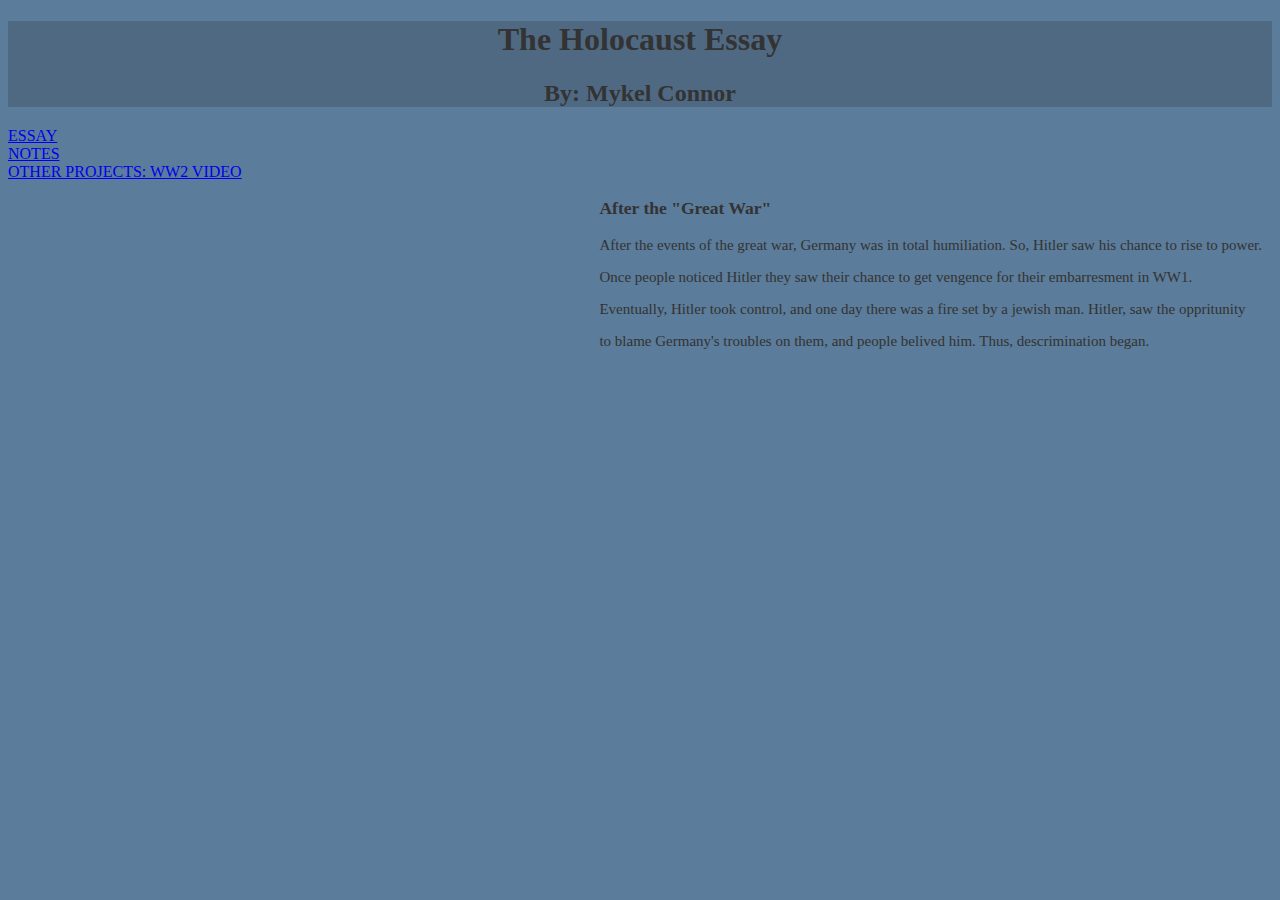
<file: index.html>
<!DOCTYPE html>

<html>
  <div class="wrapper">
    <head>
      <link rel="stylesheet" href="style.css">
      <div class="header">
        <div class="titleHeader">
          <title>The Holocaust By: Mykel C.</title>
          <h1>The Holocaust Essay</h1>
          <h2>By: Mykel Connor</h2>
        </div>
      </div>
    </head>
    <body>
       <div class="body">
         <div class="nav">
           <a href="https://entrenched-mmc.github.io/The-Holocaust-Info/">ESSAY</a>
           <br>
           <a href="https://entrenched-mmc.github.io/The-Holocaust-Info/extras/notes.html">NOTES</a>
           <br>
           <a href="https://entrenched-mmc.github.io/The-Holocaust-Info/projects/video-project.html">OTHER PROJECTS: WW2 VIDEO</a>
         </div>
        <div class="mainBody">
          <h3>After the "Great War"</h3>
          <p>After the events of the great war, Germany was in total humiliation. So, Hitler saw his chance to rise to power.</p>
          <p>Once people noticed Hitler they saw their chance to get vengence for their embarresment in WW1.</p>
          <p>Eventually, Hitler took control, and one day there was a fire set by a jewish man. Hitler, saw the oppritunity</p>
          <p>to blame Germany's troubles on them, and people belived him. Thus, descrimination began.</p>
        </div>
       </div>
    </body>
  </div>
</html>
</file>
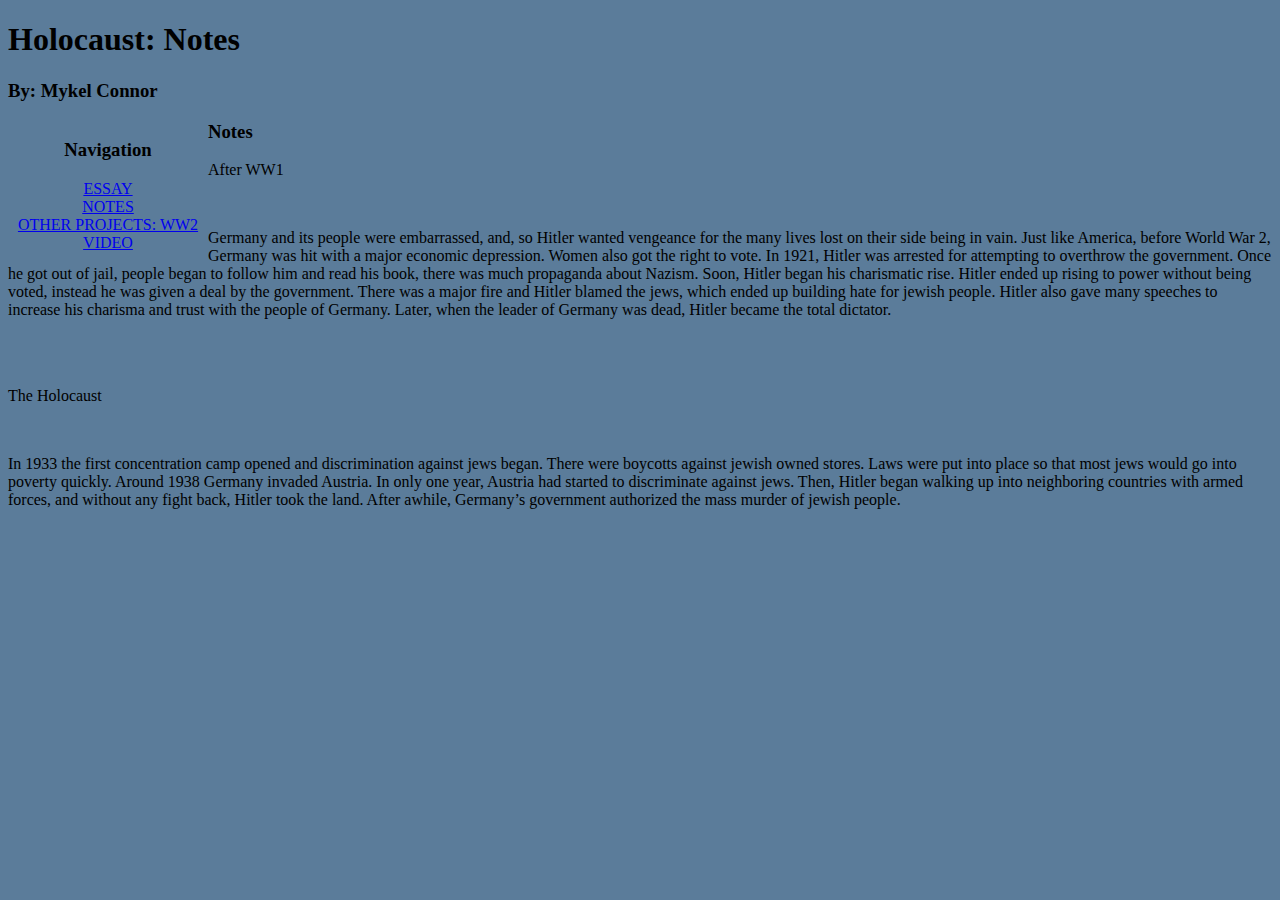
<file: extras/notes.html>
<!DOCTYPE html>

<html>
  <div class="wrapper">
    <head>
      <link rel="stylesheet" href="notes.css">
      <title>Holocaust: Notes</title>
    </head>
    <body>
      <div class="header">
        <h1>Holocaust: Notes</h1>
        <h3>By: Mykel Connor</h3>
      </div>
      <div class="body">
        <div class="sideBody">
          <h3>Navigation</h3>
          <div class="nav">
            <a href="https://entrenched-mmc.github.io/The-Holocaust-Info/">ESSAY</a>
            <br>
            <a href="https://entrenched-mmc.github.io/The-Holocaust-Info/extras/notes.html">NOTES</a>
            <br>
            <a href="https://entrenched-mmc.github.io/The-Holocaust-Info/projects/video-project.html">OTHER PROJECTS: WW2 VIDEO</a>
          </div>
        </div>
        <div class="mainBody">
          <h3>Notes</h3>
          <p>After WW1</p>
          <br>
          <p>Germany and its people were embarrassed, and, so Hitler wanted vengeance for the many lives lost on their side being in vain. Just like America, before World War 2, Germany was hit with a major economic depression. Women also got the right to vote. In 1921, Hitler was arrested for attempting to overthrow the government. Once he got out of jail, people began to follow him and read his book, there was much propaganda about Nazism. Soon, Hitler began his charismatic rise. Hitler ended up rising to power without being voted, instead he was given a deal by the government. There was a major fire and Hitler blamed the jews, which ended up building hate for jewish people. Hitler also gave many speeches to increase his charisma and trust with the people of Germany. Later, when the leader of Germany was dead, Hitler became the total dictator.</p>
          <br>
          <br>
          <p>The Holocaust</p>
          <br>
          <p>  In 1933 the first concentration camp opened and discrimination against jews began. There were boycotts against jewish owned stores. Laws were put into place so that most jews would go into poverty quickly. Around 1938 Germany invaded Austria. In only one year, Austria had started to discriminate against jews. Then, Hitler began walking up into neighboring countries with armed forces, and without any fight back, Hitler took the land. After awhile, Germany’s government authorized the mass murder of jewish people.</p>
        </div>
      </div>
    </body>
  </div>
</html>
</file>
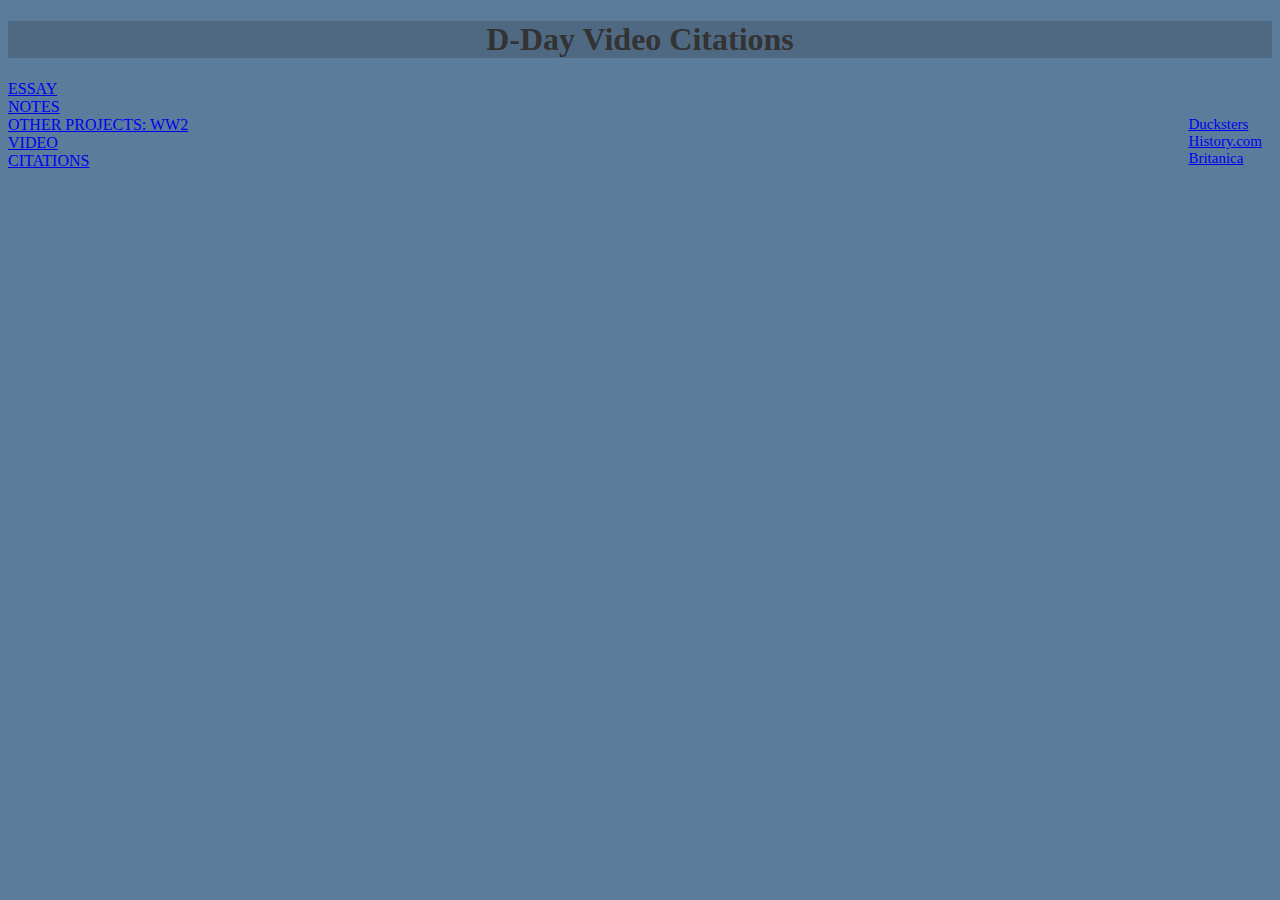
<file: projects/video-project/cites.html>
<!DOCTYPE html>

<html>
  <head>
    <link rel="stylesheet" href="cites.css">
    <title>WW2 Video - Citations</title>
  </head>
  <body>
    <div class="wrapper">
      <div class="header">
        <h1>D-Day Video Citations</h1>
      </div>
      <div class="body">
        <div class="sideBody">
          <a href="https://entrenched-mmc.github.io/The-Holocaust-Info/">ESSAY</a>
          <br>
          <a href="https://entrenched-mmc.github.io/The-Holocaust-Info/extras/notes.html">NOTES</a>
          <br>
          <a href="https://entrenched-mmc.github.io/The-Holocaust-Info/projects/video-project.html">OTHER PROJECTS: WW2 VIDEO</a>
          <br>
          <a href="https://entrenched-mmc.github.io/The-Holocaust-Info/projects/video-project/cites.html">CITATIONS</a>
        </div>
        <br>
        <br>
        <div class="mainBody">
          <a href="https://www.ducksters.com/history/world_war_ii/d-day_invasion_of_normandy.php">Ducksters</a>
          <br>
          <a href="https://www.history.com/topics/world-war-ii/d-day">History.com</a>
          <br>
          <a href="https://www.britannica.com/event/Normandy-Invasion/D-Day-June-6-1944">Britanica</a>
        </div>
      </div>
    </div>
  </body>
</html>
</file>
<file: style.css>
html {
  height: 100%;
  width: 100%;
  background-color: #5B7C9A;
  color: #333333;
}

.wrapper {
  width: 100%;
  height: 100%;
}

.header {
  background-color: #475E7399;
  color: #333333;
  allign: center;
  text-align: center;
}

.sideBody {
  float: left;
  height: 500px;
  width: 200px;
}

.mainBody {
  height: 500px;
  left-margin: 200px;
  padding: 0px 10px;
  font-size: 15px;
  float: right;
  background-color: #5B7C9A;
}
</file>
<file: extras/notes.css>
html {
  height: 100%;
  width: 100%;
  background-color: #5B7C9A;
  color: 333333;
}

.wrapper {
  width: 100%;
  height: 100%;
}

.sideBody {
  text-align: center;
  float: left;
  height: 100%;
  width: 200px;
}

.mainBody {
  height: 100%;
  left-margin: 200px;
}
</file>
<file: projects/video-project/cites.css>
html {
  height: 100%;
  width: 100%;
  background-color: #5B7C9A;
  color: #333333;
}

.wrapper {
  width: 100%;
  height: 100%;
}

.header {
  background-color: #475E7399;
  color: #333333;
  allign: center;
  text-align: center;
}

.sideBody {
  float: left;
  height: 500px;
  width: 200px;
}

.mainBody {
  height: 500px;
  left-margin: 200px;
  padding: 0px 10px;
  font-size: 15px;
  float: right;
  background-color: #5B7C9A;
}
</file>
